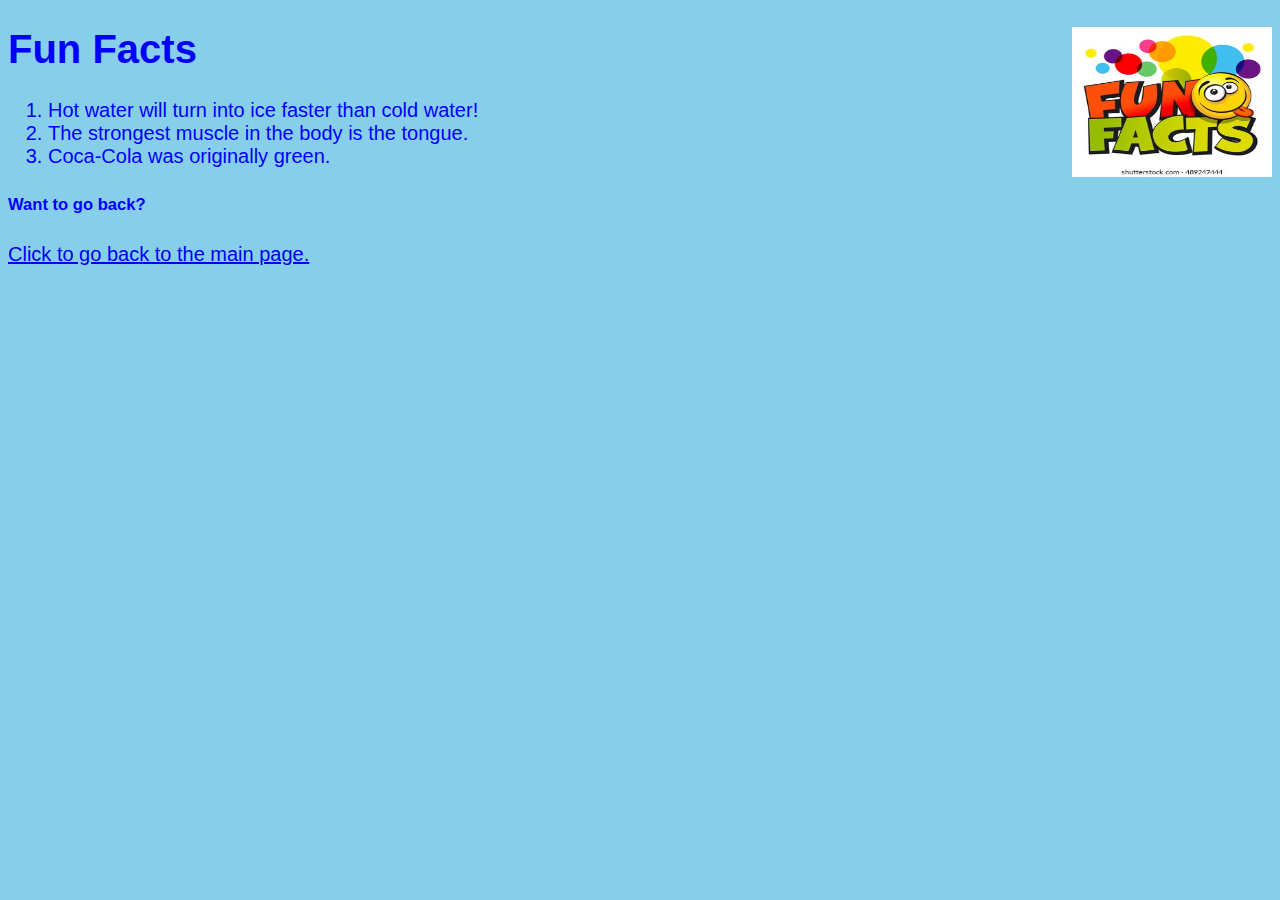
<file: fun-facts.html>
<!DOCTYPE html>
<html lang="en">
  <head>
    <meta charset="UTF-8" />
    <meta http-equiv="X-UA-Compatible" content="IE=edge" />
    <meta name="viewport" content="width=device-width, initial-scale=1.0" />
    <link rel="stylesheet" href="style3.css" />
    <title>Fun Facts archive!</title>
  </head>
  <body>
    <img
      align="right"
      src="pics/fun-facts.jpeg"
      alt="fun-facts-pic"
      height="150px"
      width="200px"
    />
    <h1>Fun Facts</h1>
    <p class="fun facts"></p>
    <ol>
      <li>Hot water will turn into ice faster than cold water!</li>
      <li>The strongest muscle in the body is the tongue.</li>
      <li>Coca-Cola was originally green.</li>
    </ol>
    <h5>Want to go back?</h5>
    <a href="index.html">Click to go back to the main page.</a>
  </body>
</html>
</file>
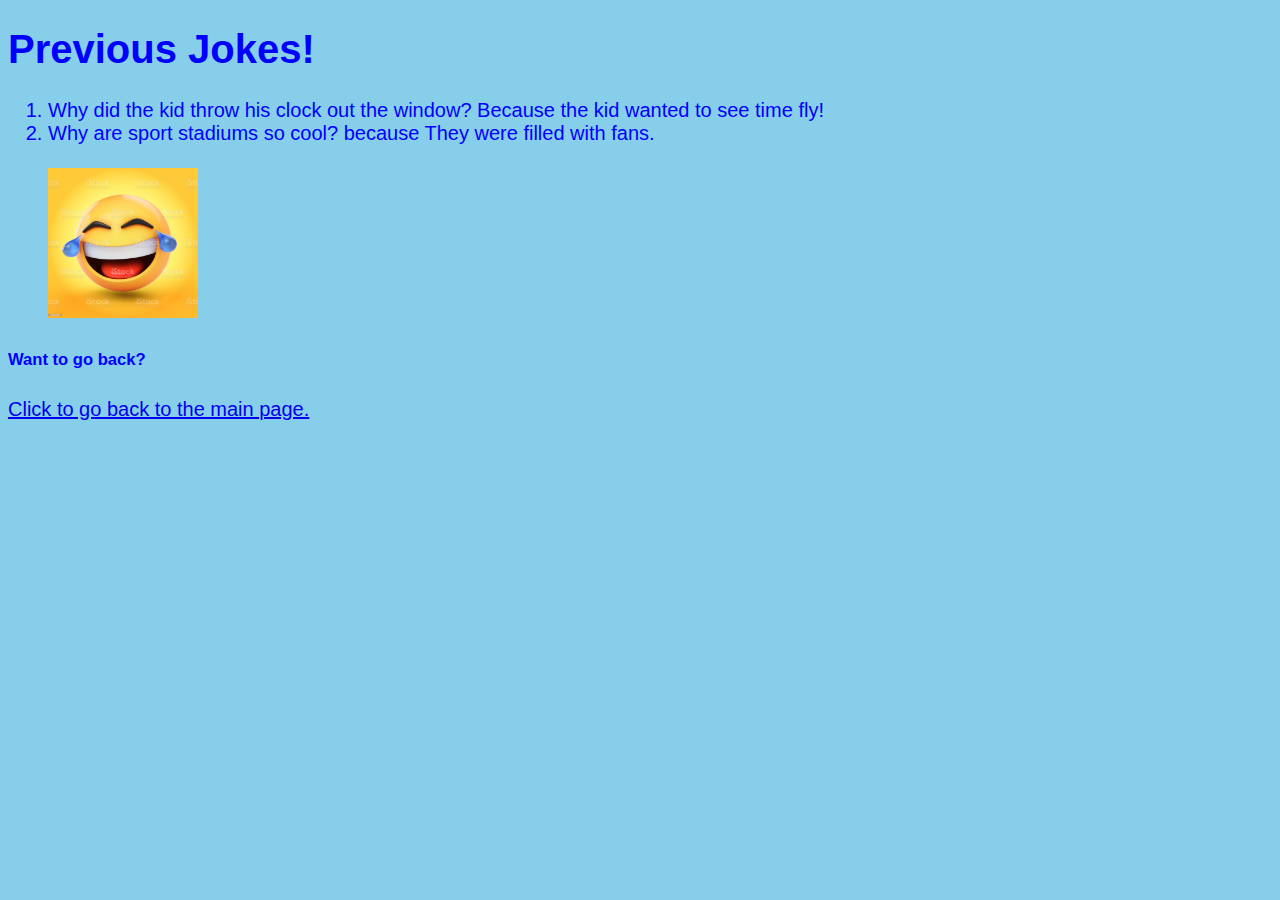
<file: jokes.html>
<!DOCTYPE html>
<html lang="en">
  <head>
    <meta charset="UTF-8" />
    <meta http-equiv="X-UA-Compatible" content="IE=edge" />
    <meta name="viewport" content="width=device-width, initial-scale=1.0" />
    <link rel="stylesheet" href="style2.css" />
    <title>previous Jokes</title>
  </head>
  <body>
    <h1>Previous Jokes!</h1>
    <ol>
      <li>
        Why did the kid throw his clock out the window? Because the kid wanted
        to see time fly!
      </li>
      <li>
        Why are sport stadiums so cool? because They were filled with fans.
      </li>
      <br />
      <img
        src="pics/laughter_pic.jpeg"
        alt="laughter_pic"
        height="150px"
        width="150px"
      />
    </ol>
    <h5>Want to go back?</h5>
    <a href="index.html">Click to go back to the main page.</a>
  </body>
</html>
</file>
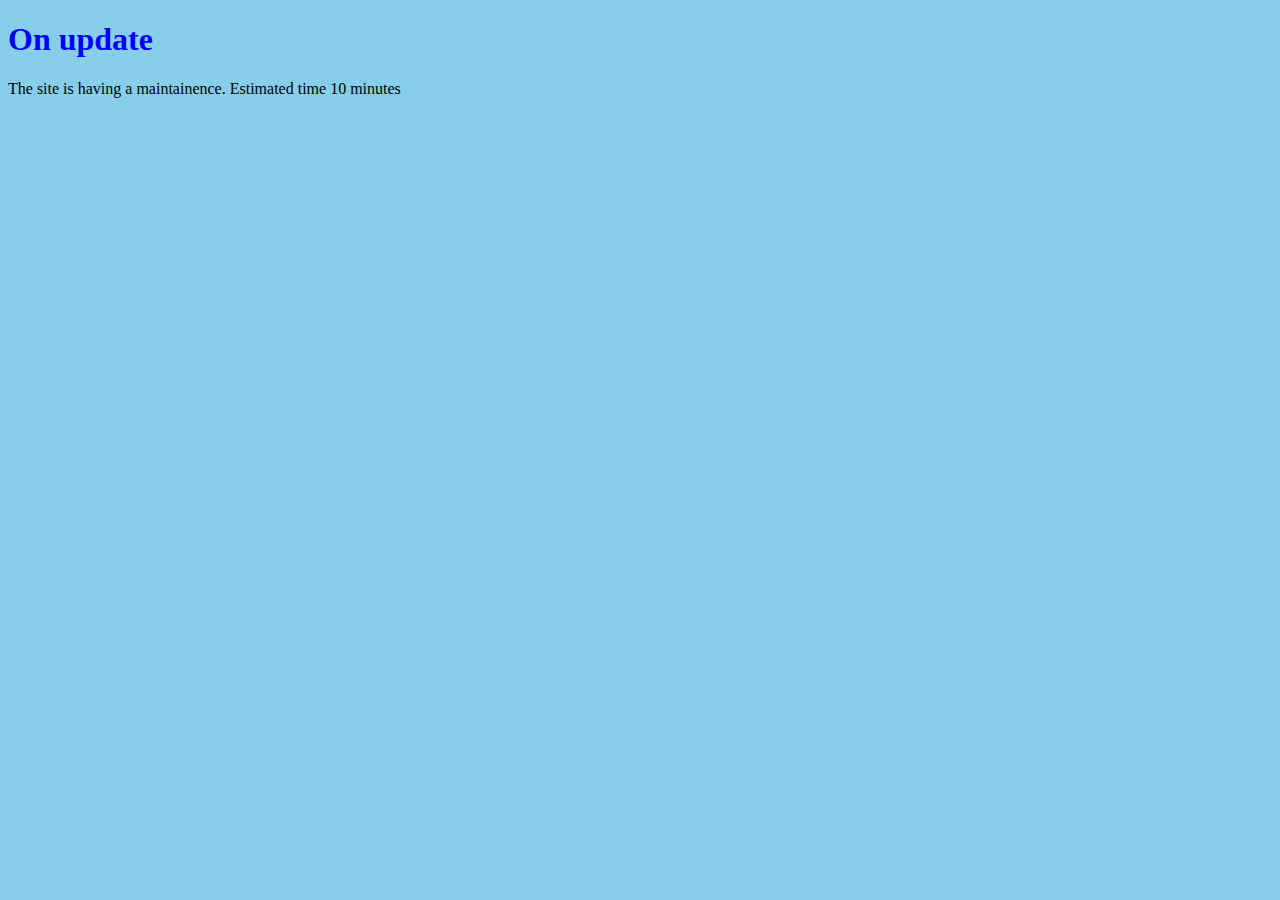
<file: server-maintainence.html>
<!DOCTYPE html>
<html lang="en">
  <head>
    <meta charset="UTF-8" />
    <meta http-equiv="X-UA-Compatible" content="IE=edge" />
    <meta name="viewport" content="width=device-width, initial-scale=1.0" />
    <title>Document</title>
  </head>
  <body>
    <style>
      body {
        font-family: comic sans ms;
        background-color: #87ceeb;
      }
      .first-h1 {
        color: blue;
      }
    </style>
    <h1 class="first-h1">On update</h1>
    <p class="first-p">
      The site is having a maintainence. Estimated time 10 minutes
    </p>
  </body>
</html>
</file>
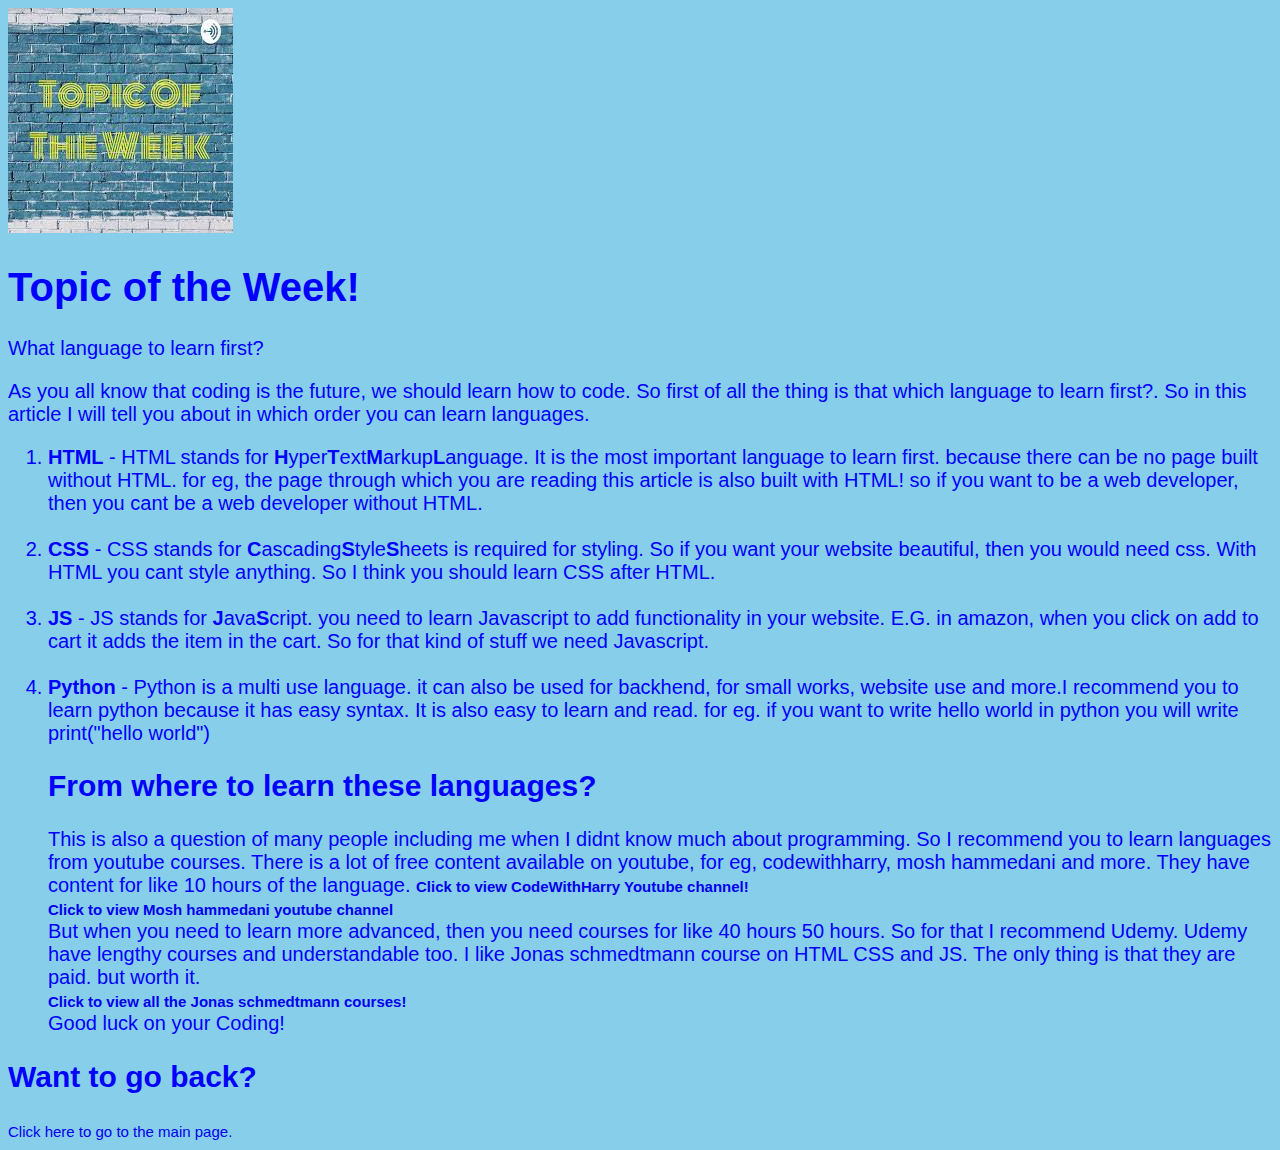
<file: topic_week.html>
<!DOCTYPE html>
<html lang="en">
<head>
    <meta charset="UTF-8">
    <meta http-equiv="X-UA-Compatible" content="IE=edge">
    <meta name="viewport" content="width=device-width, initial-scale=1.0">
    <title>Topic of the week archives!</title>
    <link rel="stylesheet" href="style4.css">
  </head>
<body>
    
<img src="pics/Topic of the week.jpeg">
<div class ="topic-of-the-week-div">
  <h1 class="topic-of-the-week-h1">
    Topic of the Week!
  </h1>
  <p>What language to learn first? </p>
   <p> As you all know that coding is the future, we should learn how to code. So first of all the thing is that which language to learn first?. So in this article I will tell you about in which order you can learn languages. <!--And the answer is that it matters according to what do you want to do with coding? make apps and games?  make website? mobile development? If you want to make website, then--></p> 
  <ol>
    <li class="html-li">
      <strong>HTML</strong> -  HTML stands for <strong>H</strong>yper<strong>T</strong>ext<strong>M</strong>arkup<strong>L</strong>anguage. It is the most important language to learn first. because there can be no page built without HTML. for eg, the page through which you are reading this article is also built with HTML! so if you want to be a web developer, then you cant be a web developer without HTML.</li>
      <br>
      <li class="css-li"> <strong>CSS</strong> -
        CSS stands for <strong>C</strong>ascading<strong>S</strong>tyle<strong>S</strong>heets is required for styling. So if you want your website beautiful, then you would need css.
        With HTML you cant style anything. So I think you should learn CSS after HTML. </li>
      <br>
        <li> <strong>JS</strong> -
          JS stands for <strong>J</strong>ava<strong>S</strong>cript.  you need to learn Javascript to add functionality in your website. E.G. in amazon, when you click on add to cart it adds the item in the cart. So for that kind of stuff we need Javascript.
        </li> <br> 
        <li><strong>Python</strong> - Python is a multi use language. it can also be used for backhend, for small works, website use and more.I recommend you to learn python because it has easy syntax. It is also easy to learn and read. for eg. if you want to write hello world in python you will write print("hello world")</li>

        <h2 class="where_to_learn_languages">From where to learn these languages?</h2>
        <p class="language_platforms">This is also a question of many people including me when I didnt know much about programming. So I recommend you to learn languages from youtube courses.
There is a lot of free content available on youtube, for eg, codewithharry, mosh hammedani and more.
They have content for like 10 hours of the language. <strong><a class = "courses"href="https://www.youtube.com/c/CodeWithHarry"target="_blank">Click to view CodeWithHarry Youtube channel!</a> </strong><br>

<strong><a class = "courses"href="https://www.youtube.com/c/programmingwithmosh"target="_blank">Click to view Mosh hammedani youtube channel</a></strong> <br>
But when you need to learn more advanced, then you need courses for like 40 hours 50 hours. So for that I recommend Udemy. Udemy have lengthy courses and understandable too. I like Jonas schmedtmann course on HTML CSS and JS. The only thing is that they are paid. but worth it. <br>
 <strong><a class = "courses"href="https://www.udemy.com/user/jonasschmedtmann/"target="_blank">Click to view all the Jonas schmedtmann courses!</a> </strong><br>
 Good luck on your Coding!
        </p>
      </ol>
      <h2>Want to go back? </h2>
      <a class="main-page"href="index.html">Click here to go to the main page.</a>
</body>
</html>
</file>
<file: style3.css>
body {
  background-color: #87ceeb;
  font-size: 20px;
  font-family: sans-serif;
  color: blue;
}
</file>
<file: style2.css>
body {
  background-color: #87ceeb;
  font-size: 20px;
  font-family: sans-serif;
  color: blue;
}
</file>
<file: style4.css>
body {
  background-color: #87ceeb;
  font-size: 20px;
  font-family: sans-serif;
  color: blue;
}
a:link {
  font-size: 15px;
  text-decoration: none;
}
</file>
